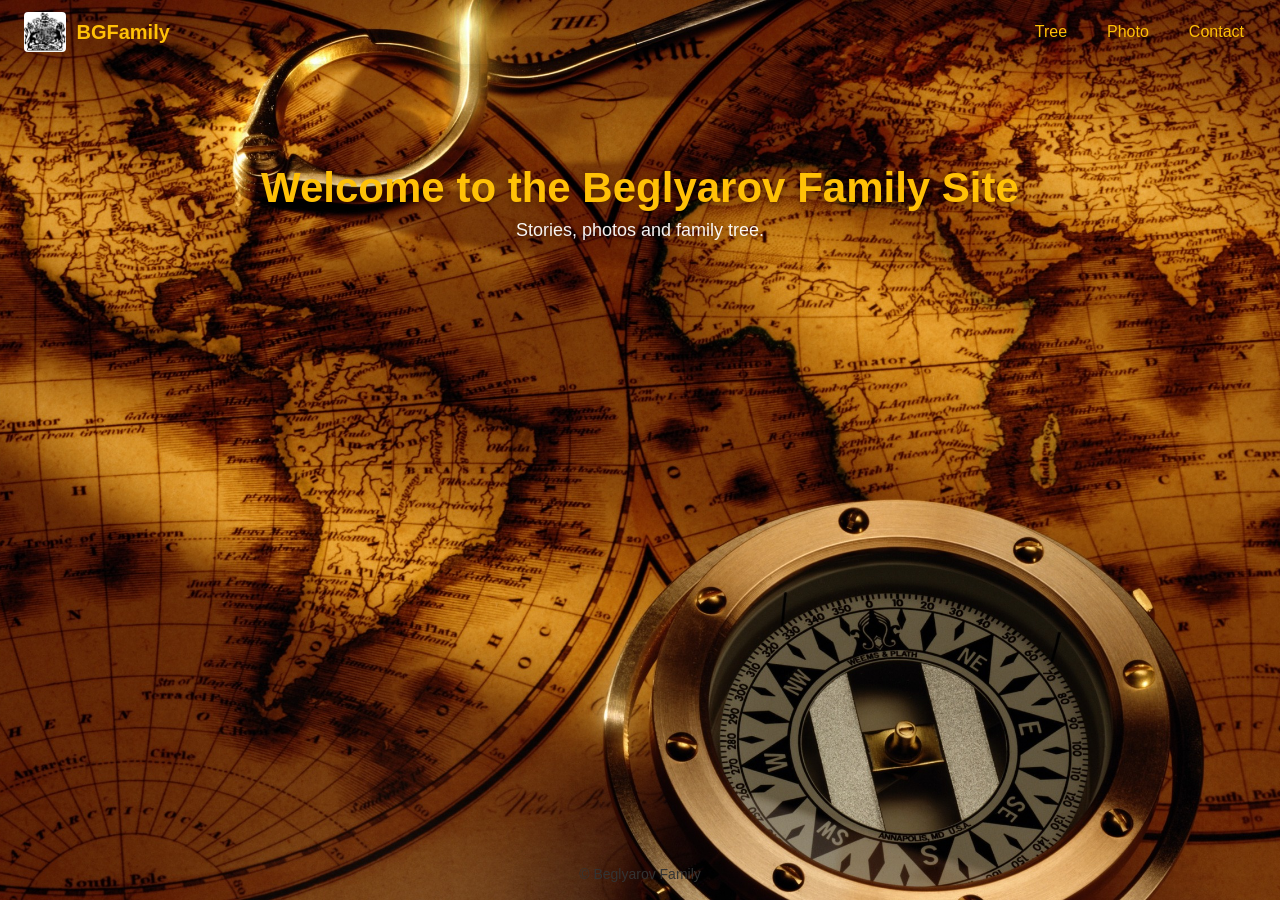
<file: index.html>
<!DOCTYPE html>
<html lang="en">
<head>
    <meta charset="UTF-8">
    <meta name="viewport" content="width=device-width, initial-scale=1.0">
    <title>BGFamily</title>
    <link rel="stylesheet" href="css/style.css">
    <link rel="icon" type="image/svg+xml" href="./images/favicon.svg">
</head>
<body>
    <header class="site-header">
        <a href="#" class="brand-link" data-target="home">
            <div class="brand">
                <img src="./images/logo.png" alt="Beglyarov Family Logo">
                <span style="color: #ffc107;"">BGFamily</span>
            </div>
        </a>
        <nav class="main-nav">
            <ul>
                <li><a href="#" class="nav-link" data-target="tree">Tree</a></li>
                <li><a href="#" class="nav-link" data-target="photo">Photo</a></li>
                <li><a href="#" class="nav-link" data-target="contact">Contact</a></li>
            </ul>
        </nav>
    </header>

    <main class="site-main">
        <section id="page-container" class="page-section active"></section>
    </main>

    <footer class="site-footer">
        <p>&copy; Beglyarov Family</p>
    </footer>

    <script src="js/script.js"></script>
</body>
</html>
</file>
<file: css/style.css>
* {
    margin: 0;
    padding: 0;
    box-sizing: border-box;
}

body {
    font-family: 'Segoe UI', Tahoma, Geneva, Verdana, sans-serif;
    background-color: #667eea;
    background-image: url('../images/family-bg.jpg');
    background-size: cover;
    background-position: center;
    background-attachment: fixed;
    min-height: 100vh;
    display: flex;
    flex-direction: column;
}

.container {
    text-align: center;
    background: rgba(255,255,255,0.95);
    padding: 30px;
    border-radius: 10px;
    box-shadow: 0 10px 25px rgba(0, 0, 0, 0.2);
    max-width: 900px;
    margin: 30px auto;
}

@keyframes slideIn {
    from {
        opacity: 0;
        transform: translateY(-30px);
    }
    to {
        opacity: 1;
        transform: translateY(0);
    }
}

h1 {
    color: #222;
    font-size: 36px;
    margin-bottom: 10px;
    animation: fadeIn 1s ease-out;
}

.subtitle {
    color: #666;
    font-size: 18px;
    margin-bottom: 30px;
}

.btn {
    background: linear-gradient(135deg, #667eea 0%, #764ba2 100%);
    color: white;
    border: none;
    padding: 12px 30px;
    font-size: 16px;
    border-radius: 5px;
    cursor: pointer;
    transition: transform 0.3s, box-shadow 0.3s;
    margin-bottom: 20px;
}

.btn:hover {
    transform: translateY(-3px);
    box-shadow: 0 5px 15px rgba(102, 126, 234, 0.4);
}

.btn:active {
    transform: translateY(-1px);
}

.message {
    color: #667eea;
    font-size: 16px;
    font-weight: 500;
    min-height: 24px;
    animation: fadeIn 0.5s ease-out;
}

/* Header / Navigation */
.site-header {
    display: flex;
    justify-content: space-between;
    align-items: center;
    padding: 12px 24px;
    background: rgba(255,255,255,0.0);
    box-shadow: 0 2px 6px rgba(0,0,0,0.08);
}

.brand-link {
    text-decoration: none;
    cursor: pointer;
    display: flex;
    align-items: center;
}

.brand {
    font-weight: 700;
    color: #333;
    font-size: 20px;
    display: flex;
    align-items: center;
    gap: 10px;
}

.brand img {
    height: 40px;
    width: auto;
    border-radius: 4px;
}

.main-nav ul {
    list-style: none;
    display: flex;
    gap: 16px;
}

.main-nav a {
    color: #ffc107;
    text-decoration: none;
    padding: 8px 12px;
    border-radius: 6px;
    transition: background 0.3s ease;
}

.main-nav a.active,
.main-nav a:hover {
    background: rgba(102,126,234,0.12);
}

.site-main { flex: 1 0 auto; }

.page-section { display: none; padding: 40px 20px; opacity: 0; transition: opacity 0.6s ease-in-out; }
.page-section.active { display: block; opacity: 1; }

.hero { text-align: center; padding: 60px 20px; color: #fff; text-shadow: 0 2px 6px rgba(0,0,0,0.3); }
.hero h1 { font-size: 42px; margin-bottom: 8px; color: #ffc107;}
.lead { font-size: 18px; opacity: 0.95; }

.site-footer { text-align: center; padding: 18px 8px; font-size: 14px; color: #333; }

@keyframes fadeIn {
    from {
        opacity: 0;
    }
    to {
        opacity: 1;
    }
}
</file>
